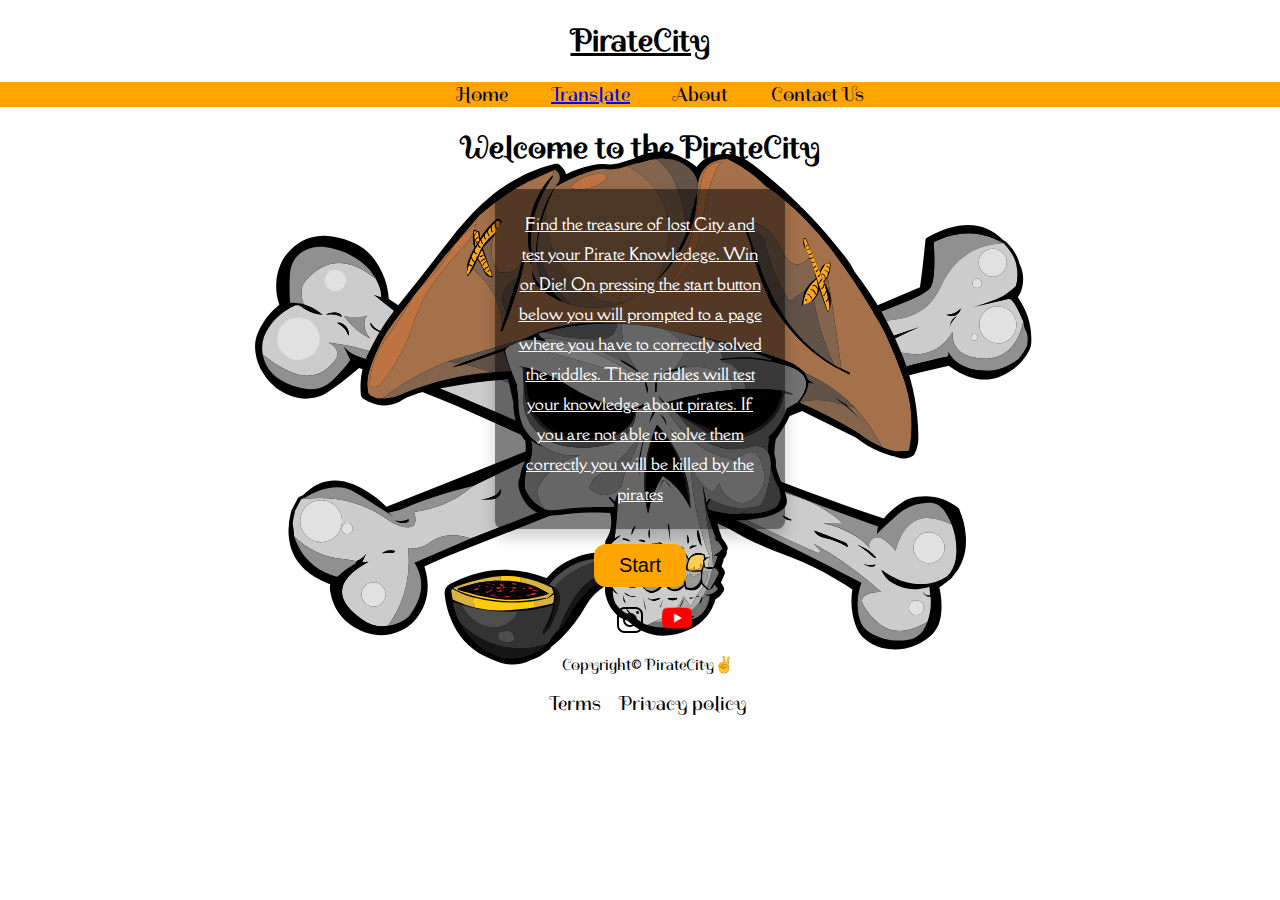
<file: index.html>
<!DOCTYPE html>
<html lang="en">

<head>
    <meta charset="UTF-8">
    <meta http-equiv="X-UA-Compatible" content="IE=edge">
    <meta name="viewport" content="width=device-width, initial-scale=1.0">
    <title>Pirates Den | A place where you wanna visit.</title>
    <link rel="stylesheet" href="style.css">
</head>


<body class="bg-image">

    <!-- navigation "Home - About us - Contact Us -" -->
    <h1 id="main">PirateCity</h1>

    <ul class=navigation>
        <li>Home</li>
        <li><a href="translate.html">Translate</a></li>
        <li>About</li>
        <li>Contact Us</li>
    </ul>

    <select class="dropdown" name="" id=""> 
        <option value="Home">Home</option>
        <option value="Translate"><a href="translate.html">Translate</a></option>
        <option value="About">About</option>
        <option value="Contact Us">Contact Us</option>
    </select>


    <!-- main content -->
    <h1 class="welcome">Welcome to the PirateCity</h1>

    <p class=introduction>Find the treasure of lost City and test your Pirate Knowledege. Win or Die! On pressing the start button below you will prompted to a page where you have to correctly solved the riddles. These riddles will test your knowledge about pirates. If you are not able to solve them correctly you will be killed by the pirates</p>


    <!-- Button -->
    <div class="button-center">
        <button id="btn">Start</button>
    </div>


    <!-- footer -->
    <div class=div__center>
    <footer class="footer">

        <ul>
            <li id="list"><a target="blank" href="https://instagram.com"><img src=resources/insta.png> <a></li>
            <li id="list"><a target="blank" href="https://youtube.com"><img src=resources/youtube.png width="30"
                        height="30"></a></li>

        </ul>
        <li>Copyright© PirateCity✌</li>

        <ul class="legal">
            <li><a href="#">Terms</a></li>
            <li><a href="#"> Privacy policy</a></li>
        </ul>

    </footer>
    </div>

    <script src="script.js"></script>

</body>

</html>
</file>
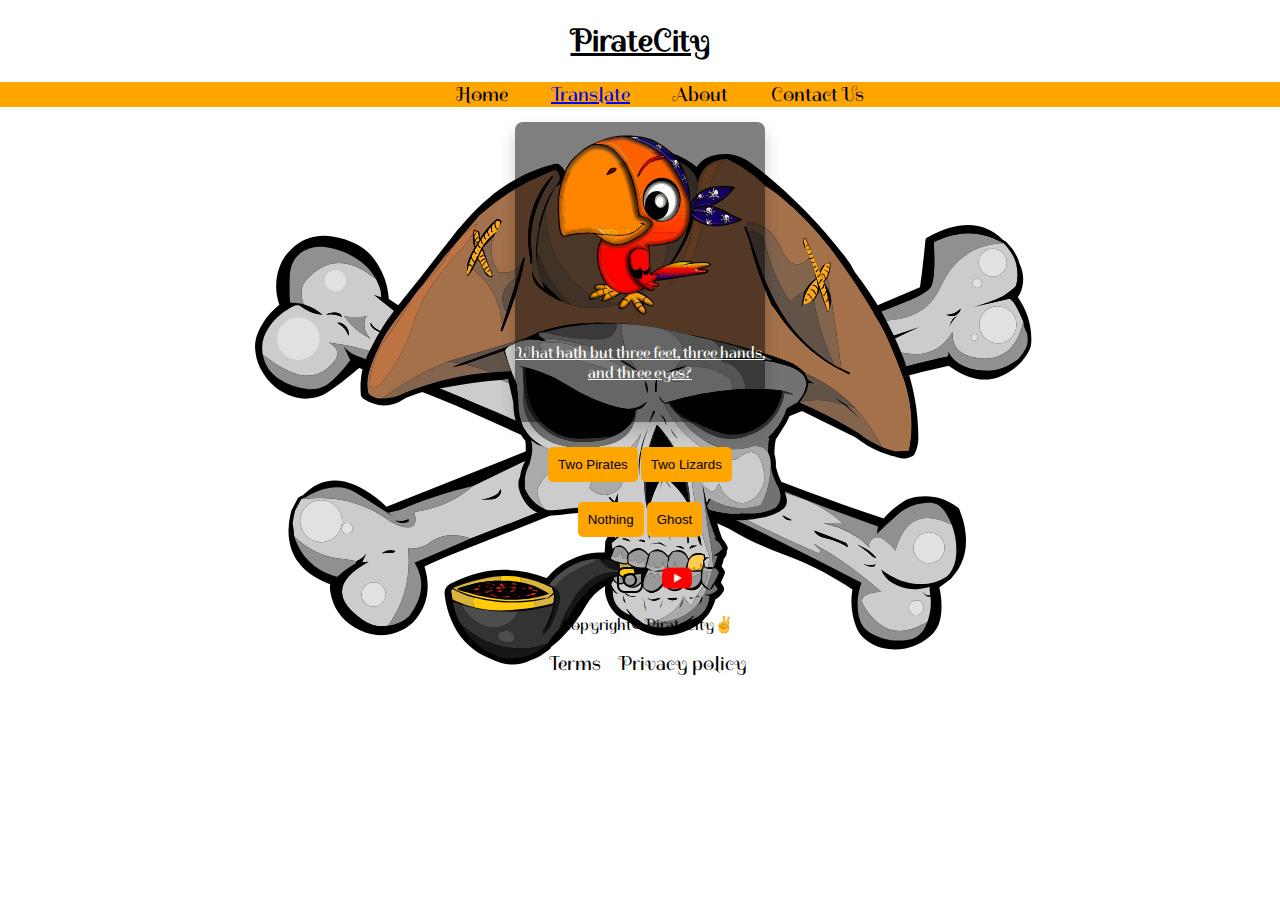
<file: main.html>
<!DOCTYPE html>
<html lang="en">

<head>
    <meta charset="UTF-8">
    <meta http-equiv="X-UA-Compatible" content="IE=edge">
    <meta name="viewport" content="width=device-width, initial-scale=1.0">
    <title>Pirates Den | A place where you wanna visit.</title>
    <link rel="stylesheet" href="main.css">
    <link rel="stylesheet" href="style.css">



</head>


<body class="bg-image" onload="LOL()">


    <!-- navigation "Home - About us - Contact Us -" -->
    <h1 id="main">PirateCity</h1>

    <ul class=navigation>
        <li>Home</li>
        <li><a href=translate.html>Translate</a></li>
        <li>About</li>
        <li>Contact Us</li>
    </ul>

    <select class="dropdown" name="" id="">
        <option value="Home">Home</option>
        <option value="Translate"><a href=translate.html>Translate</a></option>
        <option value="About">About</option>
        <option value="Contact Us">Contact Us</option>
    </select>

    <!-- Main riddle section -->

    <div class="carddiv">
        <img src='/resources/bird.svg' style="width:100%" height="200px">
        <div class="cardpara">
            <p id="riddle-card">
               
            </p>
 <!-- What pet does a pirate carry on his shoulder? -->
        </div>
    </div>


<!-- 
    <div class="div__button"> -->
<div class="buttons">       
<button id="btn1" class="buttonLOL" type="submit">option1</button>
<button id="btn2" class="buttonLOL" type="submit">option2</button>
<br>
<button id="btn3" class="buttonLOL" type="submit">option3</button>
<button id="btn4" class="buttonLOL" type="submit">option4</button>
</div> 

    <footer class="footer">

        <ul>
            <li id="list"><a target="blank" href="https://instagram.com"><img src=resources/insta.png> <a></li>
            <li id="list"><a target="blank" href="https://youtube.com"><img src=resources/youtube.png width="30"
                        height="30"></a></li>

        </ul>
        <li>Copyright© PirateCity✌</li>

        <ul class="legal">
            <li><a href="#">Terms</a></li>
            <li><a href="#"> Privacy policy</a></li>
        </ul>

    </footer>


    <script src="main.js">
    </script>

</body>

</html>
</file>
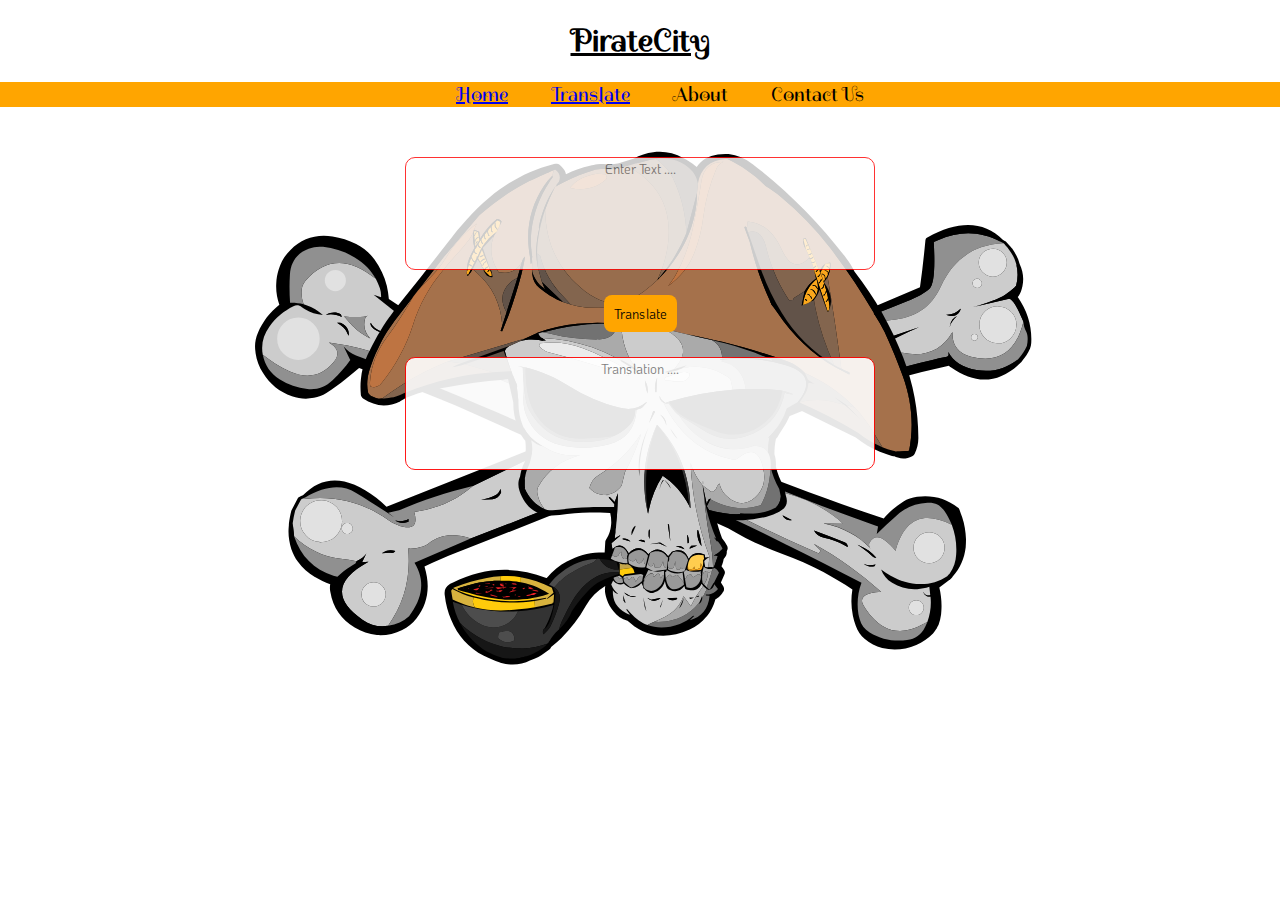
<file: translate.html>
<!DOCTYPE html>
<html lang="en">

<head>
    <meta charset="UTF-8">
    <meta http-equiv="X-UA-Compatible" content="IE=edge">
    <meta name="viewport" content="width=device-width, initial-scale=1.0">
    <title>Pirates Den | A place where you wanna visit.</title>
    
    <link rel="stylesheet" href="translate.css">
    <link rel="stylesheet" href="main.css">
    <link rel="stylesheet" href="style.css">
    



</head>


<body class="bg-image" onload="LOL()>


    <!-- navigation "Home - About us - Contact Us -" -->
    <h1 id="main">PirateCity</h1>

    <ul class=navigation>
        <li><a href="main.html">Home</a></li>
        <li><a href=translate.html>Translate</a></li>
        <li>About</li>
        <li>Contact Us</li>
    </ul>

    <select class="dropdown" name="" id="">
        <option value="Home"><a href="main.html">Home</a></option>
        <option value="Translate"><a href=translate.html>Translate</a></option>
        <option value="About">About</option>
        <option value="Contact Us">Contact Us</option>
    </select>

    <!-- "translation area" -->

<textarea class="in-text-area" placeholder="Enter Text ...."></textarea>
<button id="trans-button">Translate</button>
<textarea class="out-text-area" placeholder="Translation ...."></textarea>


    </footer>

<!-- scripts -->
    <!-- <script src="main.js"></script> -->
<script src="translate.js"></script>
</body>

</html>
</file>
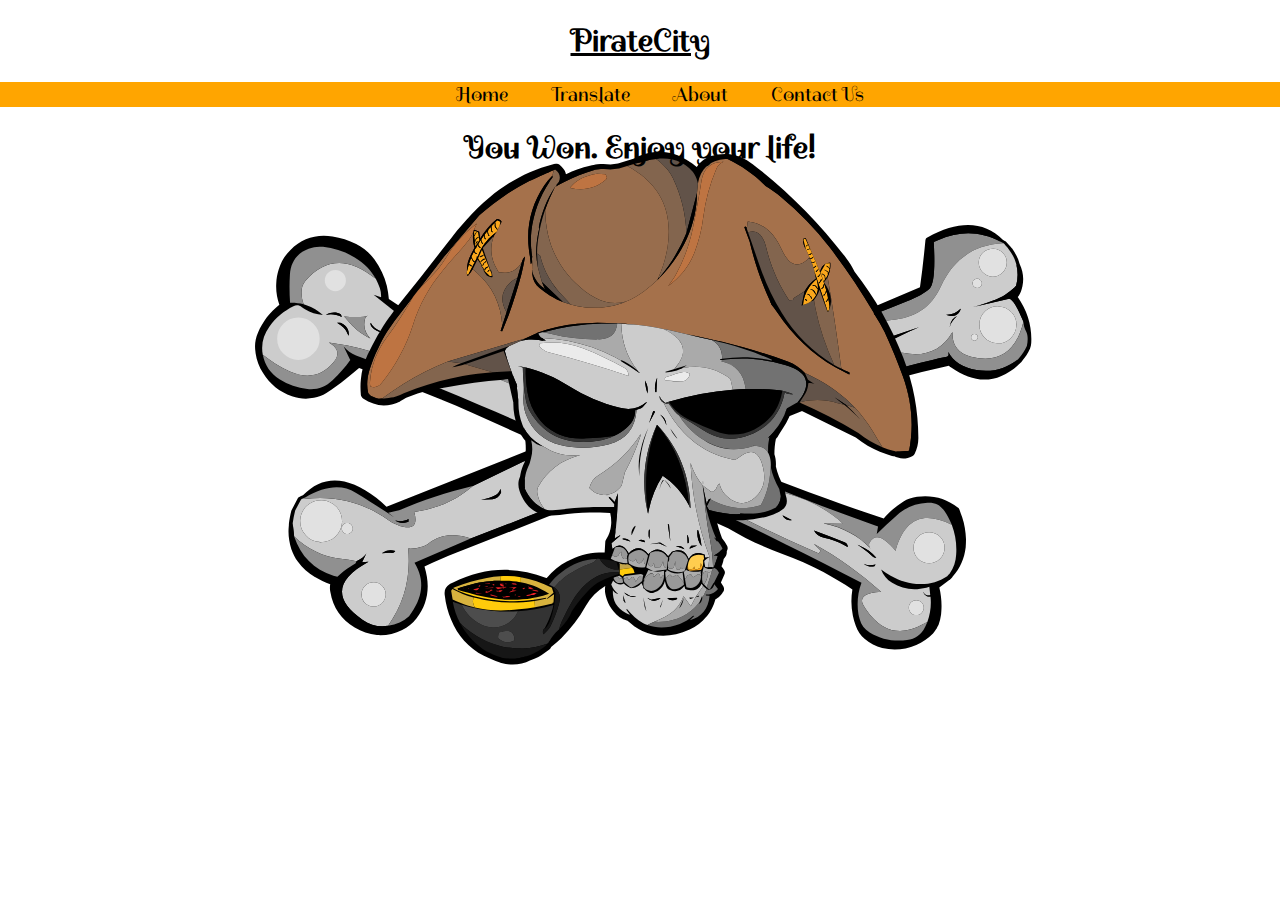
<file: won.html>
<!DOCTYPE html>
<html lang="en">

<head>
    <meta charset="UTF-8">
    <meta http-equiv="X-UA-Compatible" content="IE=edge">
    <meta name="viewport" content="width=device-width, initial-scale=1.0">
    <title>Pirates Den | A place where you wanna visit.</title>
    <link rel="stylesheet" href="main.css">
    <link rel="stylesheet" href="style.css">



</head>


<body class="bg-image" onload="LOL()">


    <!-- navigation "Home - About us - Contact Us -" -->
    <h1 id="main">PirateCity</h1>

    <ul class=navigation>
        <li>Home</li>
        <li>Translate</li>
        <li>About</li>
        <li>Contact Us</li>
    </ul>

    <select class="dropdown" name="" id="">
        <option value="Home">Home</option>
        <option value="Translate">Translate</option>
        <option value="About">About</option>
        <option value="Contact Us">Contact Us</option>
    </select>
<div align="center">
    <h1>You Won. Enjoy your life!</h1>

</div>
</body>

</html>
</file>
<file: style.css>
@import url('https://fonts.googleapis.com/css2?family=Pacifico&display=swap');
@import url('https://fonts.googleapis.com/css2?family=Della+Respira&display=swap');
@import url('https://fonts.googleapis.com/css2?family=Della+Respira&family=Spirax&display=swap');



body {

    font-family: "Spirax";
    margin: 0px;
    color: black;

}

/* background image */
.bg-image {
    background: url(resources/pirate.svg);
    background-repeat: no-repeat;
    background-size: 100% 812px;
}


.dropdown {
    display: none;
}

/* adding my first media query */
@media screen and (max-width:600px) {
    .bg-image {

        font-family: "Pacifico";
        margin: 0px;
        background: url(resources/piratemob.jpg);
        background-color: black;
        background-repeat: no-repeat;
        background-size: 100% 812px;
        font-family: "Spirax";


    }

    .navigation {
        display: none;

    }

    .dropdown {
        position: relative;
        display: block;
        background: transparent;
        border-radius: 4px;
        padding: 15px;
        left: 20px;
        font-family: "Spirax";
        font-size: 20px;
        color: white;

    }

    .dropdown:hover {
        color: orange;
    }

    body{
        color:white;
    }


}


#main {

    text-align: center;
    text-decoration: underline;
}

.welcome {
    text-align: center;
}


.navigation {
    text-align: center;
    margin: 0px;
    background-color: orange;
    color: black;
}


.navigation li{
    list-style-type: None;
    display: inline;
    margin-right: 20px;
    margin-left: 20px;
    font-size: 20px;
}

.introduction {

    text-align: center;
    background-color:rgba(0, 0, 0, 0.5);
    color:white;
    width:250px;
    height:300px;
    margin:auto;
    margin-top:15px;
    margin-bottom:15px;
    border-radius:8px;
    padding:20px;
    box-shadow: 0 8px 16px 0 rgba(0,0,0,0.2);
    text-decoration:underline;
    line-height: 30px;
    font-family: "Della Respira";
    /* opacity: 0.6; */
}

.introduction:hover{
    box-shadow: 0 16px 8px 0 rgba(0,0,0,0.2);
    transform: scale(1.03);

}


.button-center {
    text-align: center;
}

.button-center button {
    /* padding : 10px; */
    padding-top: 10px;
    padding-bottom: 10px;
    padding-left: 25px;
    padding-right: 25px;
    border-radius: 12px;
    font-size: 20px;
    border: none;
    background-color: orange;


    /* golden , black, red ,yellow*/

}


.footer{
   /* text-align: center;
    position: absolute;
    bottom: 0;
    width: 644px;
    height: 20px;
    margin: auto;
    align-content: center;
 */
 position:relative;
 bottom: 0px;
 left: 0px;
 right: 0px;
 margin-bottom: 4px;
 text-align: center;


}



.footer img{
    position: relative;
    /* text-align: center; */
    right: 13px;
}

.footer li {
    display: inline;
    padding-left: 15px;
    bottom: 0px;
    text-decoration: none;
}

.footer a{

    color: black;
    text-decoration: none;
    font-size: 20px;
    animation-name: footer-color;
    animation-duration: 10s;

}

.legal{
    /* text-align: center; */
    padding-left:0px;
}

.footer a:hover {
    color: red;
    text-decoration: underline;

}

@keyframes footer-color {


    0% {
        color: purple;
    }

    25%{
        color:orange;
        transform:rotate(90deg);
    }


    40%{
        color:pink;
    }

    50% {
        color: lightblue;
    }

    60%{
        color:gold;
    }

    70%{
        color:seagreen;
    }

    100% {
        color: green;
    }

}
</file>
<file: main.css>
.carddiv{
    width:250px;
    height:300px;
    margin:auto;
    margin-top:15px;
    margin-bottom:15px;
    border-radius:8px;
    box-shadow: 0 8px 16px 0 rgba(0,0,0,0.2);
    background-color:rgba(0, 0, 0, 0.5);
    color:white;   
}

.carddiv:hover{

    box-shadow: 0 16px 8px 0 rgba(0,0,0,0.2);
    transform: scale(1.03);

}

.cardpara{

    /* border:1px solid green; */
    color:black;
    text-align: center;
    /* position: relative;
    top:40%; */

}

#riddle-card{

    color:white;
    text-decoration: underline;

}

/* aligning buttons */

.buttons{
    
    text-align: center;
    /* border: 2px solid  red; */
}

.buttons button{
    margin-top:10px;
    margin-bottom:10px;
    /* border:5px; */
    border: 2px solid  orange;
    padding:8px;
    border-radius:5px;
    background:orange;
}


.buttons button:hover{
    background:transparent;

}
</file>
<file: translate.css>
@import url('https://fonts.googleapis.com/css2?family=KoHo&display=swap');
.in-text-area{
    width:464px;
    height:107px;
    text-align:center;
    display:block;
    margin-left:auto;
    margin-right:auto;
    border-color:red;
    resize:none;
    opacity:0.8;
    margin-top:50px;
    margin-bottom:25px;
    border-radius:10px;
    font-family: "KoHo";

    
}


.out-text-area{

    width:464px;
    height:107px;
    text-align:center;
    display:block;
    margin-left:auto;
    margin-right:auto;
    border-color:red;
    resize:none;
    opacity:0.9;
    margin-top:25px;
    border-radius:10px;
    font-family: "KoHo";
    

}

button{
padding:10px;
border-radius: none;
background-color: orange;
border: 0px;
border-radius: 8px;
display:block;
margin-left:auto;
margin-right:auto;
font-family: "KoHo";
}

button:hover{
    opacity:0.6;
}
</file>
